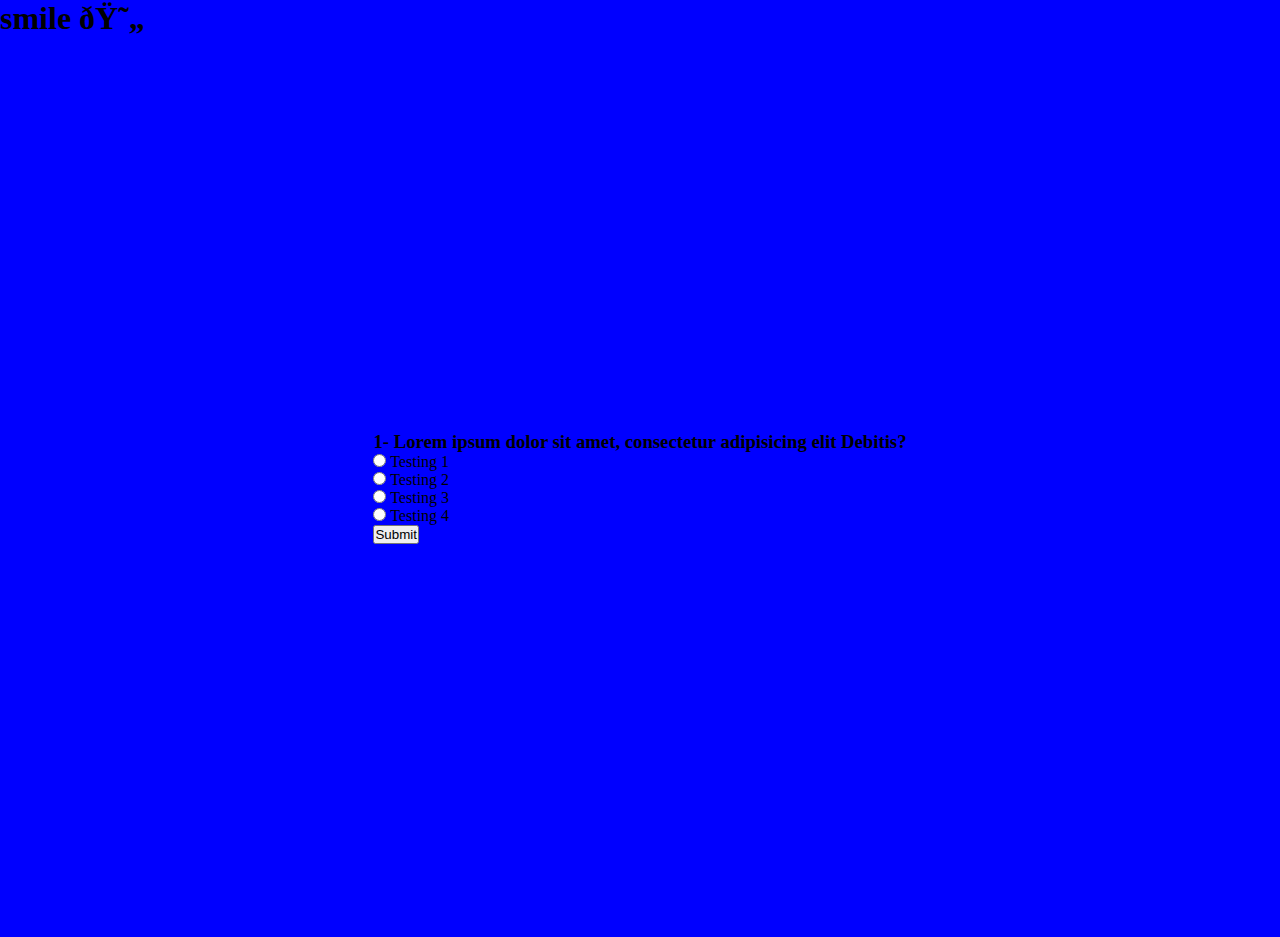
<file: index.html>
<!-- <!DOCTYPE html>
<html lang="en">
<head>
    <meta charset="UTF-8">
    <meta http-equiv="X-UA-Compatible" content="IE=edge">
    <meta name="viewport" content="width=device-width, initial-scale=1.0">
    <title>Document</title>
    <link rel="stylesheet" href="style.css">
</head>
<body>
    <div class="main">
        <div id="box">
            <h1 id="queBox">1- How many days in a week?</h1>
            <div class="row"> 
                 class is help in js as a selector
                id label se connect ho paye  
                 <input class="option" type="radio" id="option-1" value="a" name="option">
                <label for=""> two</label>
            </div>
            <div class="row">
                <input class="option" type="radio" id="option-2" value="b" name="option">
                <label for=""> four</label>
            </div>
            <div class="row">
                <input class="option" type="radio" id="option-3" value="c" name="option">
                <label for=""> seven</label>
            </div>
            <div class="row">
                <input class="option" type="radio" id="option-4" value="a" name="option">
                <label for=""> six</label>
            </div>
        
            <button class="btn" onclick="submitQuiz()">Submit</button>
        </div>
    </div>

    <script src="script.js">Submit</script>
</body>
</html> --> 
<h1>smile 😄</h1>
<!DOCTYPE html>
<html lang="en">

<head>
    <meta charset="UTF-8">
    <meta http-equiv="X-UA-Compatible" content="IE=edge">
    <meta name="viewport" content="width=device-width, initial-scale=1.0">
    <title>Document</title>
    <link rel="stylesheet" href="style.css" />
</head>

<body>
    <section class="main">

        <div class="container">
            <div class="col">
                <h3 id="questionBox">
                    1- Lorem ipsum dolor sit amet, consectetur adipisicing elit Debitis?
                </h3>
            </div>
            <div class="col box">
                <input name="option" type="radio" id="first" value="a" required>
                <label for="first">Testing 1</label>
            </div>
            <div class="col box">
                <input name="option" type="radio" id="second" value="b" required>
                <label for="second">Testing 2</label>
            </div>
            <div class="col box">
                <input name="option" type="radio" id="third" value="c" required>
                <label for="third">Testing 3</label>
            </div>
            <div class="col box">
                <input name="option" type="radio" id="fourth" value="d" required>
                <label for="fourth">Testing 4</label>
            </div>
            <button id="submit">Submit</button>
        </div>

    </section>
    <script src="script.js"></script>
</body>

</html>
</file>
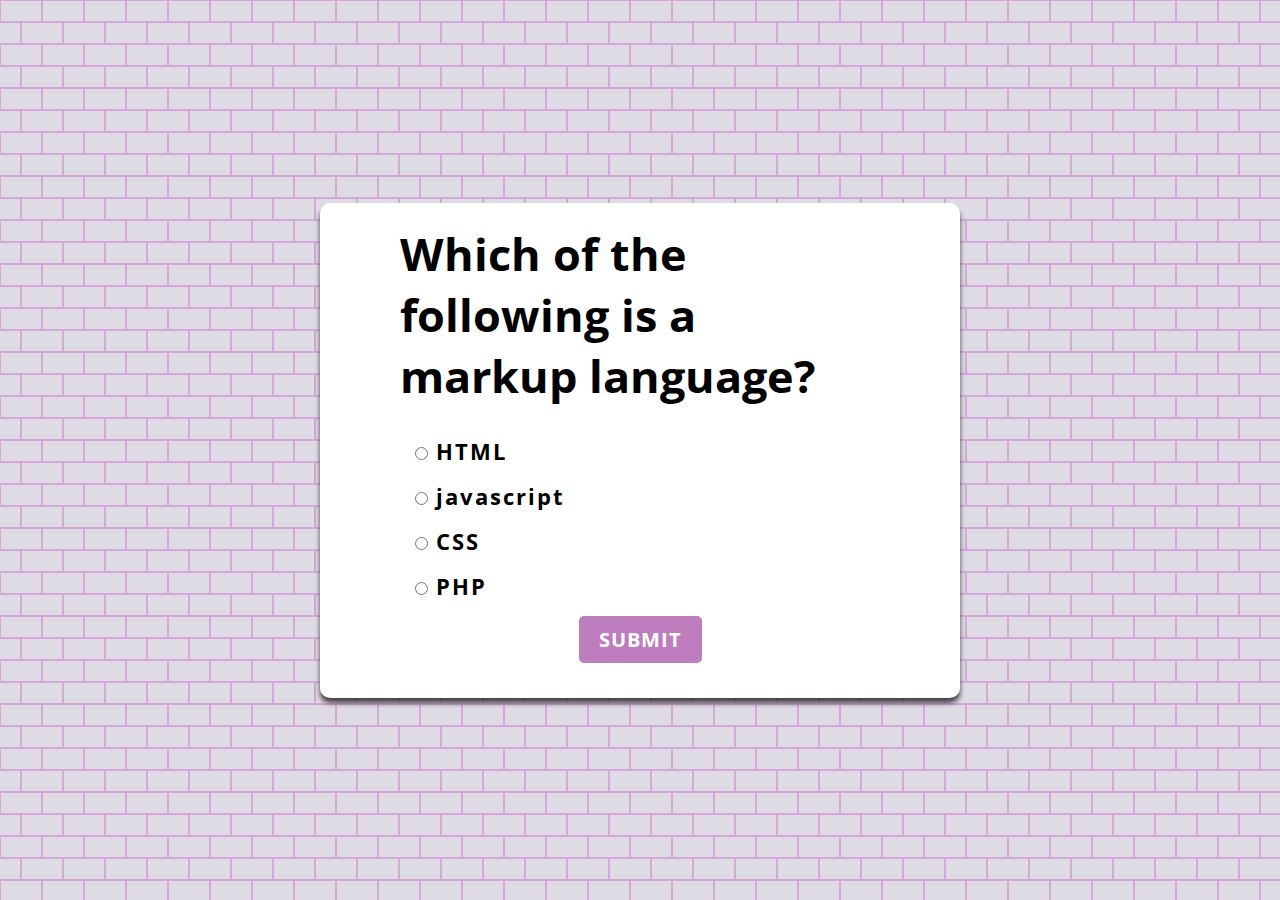
<file: thapa quiz/index.html>
<!DOCTYPE html>
<html lang="en">
  <head>
    <meta charset="UTF-8" />
    <meta http-equiv="X-UA-Compatible" content="IE=edge" />
    <meta name="viewport" content="width=device-width, initi1-scale=1.0" />
    <title>Document</title>
    <link rel="stylesheet" href="style.css">
 
  </head>
  <body>
    <div class="main-div">
      <div class="inner-div">
        <h1 class="question">here is the list of qstn</h1>
        <ul>
            <li>
                <!-- name attribute sbme same hoga tbhi hum ans selct kr skte -->
              <input type="radio" name="answer" id="ans1" class="answer" />    
            <label for="ans1" id="option1"> Answer option</label>
          </li>
          <li>
            <input type="radio" name="answer" id="ans2" class="answer" />
            <label for="ans2" id="option2"> Answer option</label>
          </li>
          <li>
            <input type="radio" name="answer" id="ans3" class="answer" />
            <label for="ans3" id="option3"> Answer option</label>
          </li>
          <li>
            <input type="radio" name="answer" id="ans4" class="answer" />
            <label for="ans4" id="option4"> Answer option</label>
          </li>
        </ul>
        <button id="submit">Submit</button>
        <div id="showScore" class="scoreArea"></div>
      </div>
    </div>

    <script src="script.js"></script>
  </body>
</html>
</file>
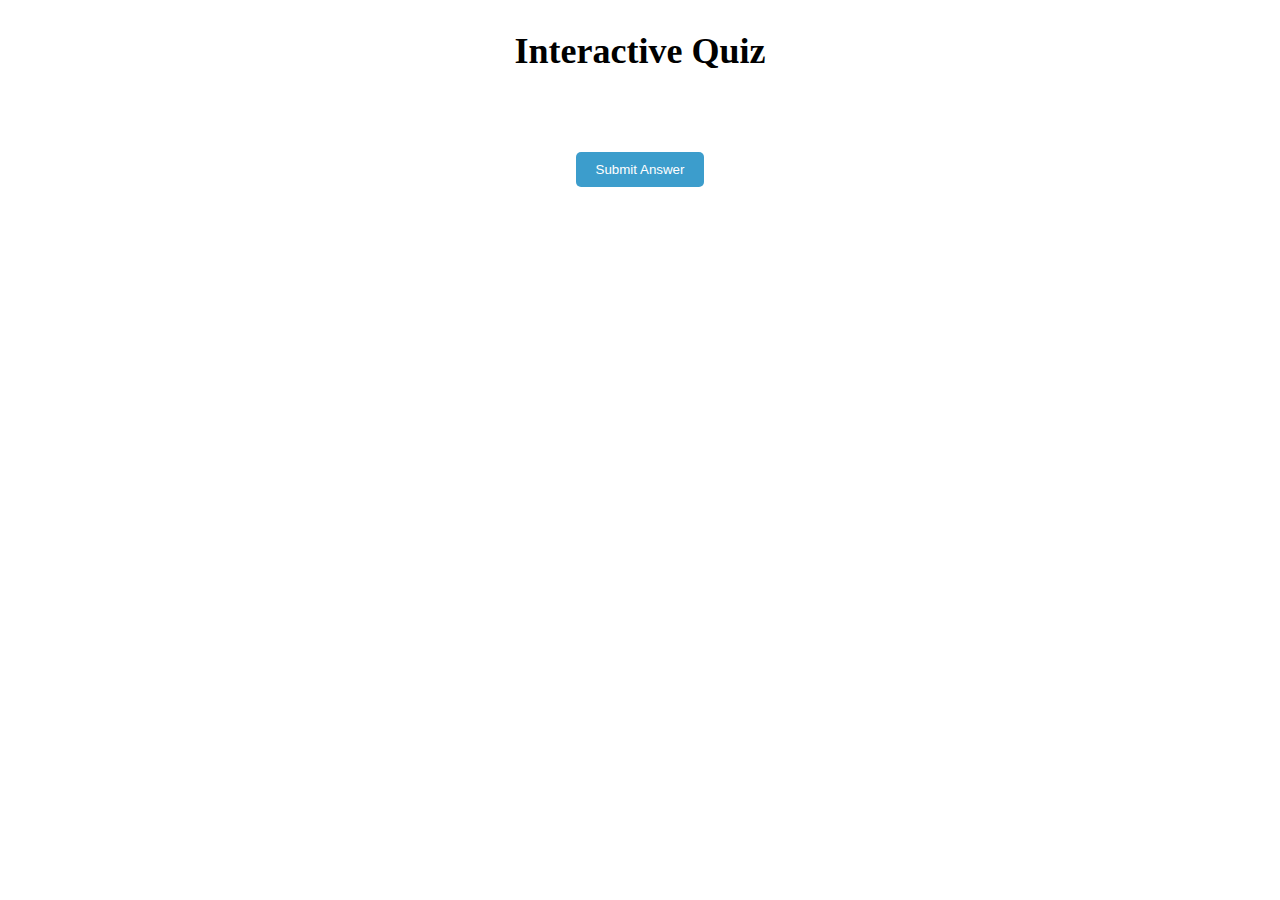
<file: gpt.html>
<!DOCTYPE html>
<html>
  <head>
    <meta charset="utf-8">
    <title>Interactive Quiz</title>
    <link rel="stylesheet" href="gpt.css">
  </head>
  <body>
    <div class="container">
      <h1>Interactive Quiz</h1>
      <div id="quiz">
        <div id="question"></div>
        <div id="choices"></div>
        <button id="submit">Submit Answer</button>
      </div>
      <div id="results"></div>
    </div>

    <script src="gpt.js"></script>
  </body>
</html>
</file>
<file: style.css>
*{
    margin: 0;
    padding: 0;
}
body{
    background: blue;

}
.main{
    height: 100vh;
    width: 100%;
    display: flex;
    justify-content: center;
    align-items: center;
    flex-direction: column;
}
#box{
    width: 40%;
    padding: 20px;
    box-shadow: 5px 4px 2px 3px black;
    background: white;
    border-radius: 5px;
    font-size: 20px;
   
}
.row{
    font-size: 20px;
    width: 100%;
    margin: 30px;
    margin-left: 0;
}
.btn{
  width: 100%;;

  padding: 5px;
  font-size: 20px;
  color: white;
  border: none;
  border-radius: 5px;
  background: blue;
  cursor: pointer;
}

/* youtube */
/* * {
    padding: 0;
    margin: 0;
    box-sizing: border-box;
    font-family: 'Poppins', sans-serif;
}

@import url('https://fonts.googleapis.com/css2?family=Poppins:wght@100&display=swap');
.main {
    width: 100%;
    height: 100vh;
    display: flex;
    justify-content: center;
    align-items: center;
    background-color: rgb(24, 128, 207);
}

.container {
    width: 35rem;
    box-shadow: 0px 0px 5px grey;
    display: flex;
    background-color: white;
    border-radius: 10px;
    overflow: hidden;
    flex-direction: column;
}

.col {
    text-align: justify;
    padding: 15px;
    width: 95%;
}

#submit {
    width: 100%;
    background-color: rgb(247, 14, 192);
    transition: 0.5s;
    color: white;
    outline: none;
    border: none;
    font-size: 25px;
    display: block;
    padding: 5px;
    cursor: pointer;
}

#submit:hover {
    background-color: purple;
}

.box {
    box-shadow: 0px -1px 1px grey;
    width: 100%;
} */
</file>
<file: thapa quiz/style.css>
@import url('https://fonts.googleapis.com/css2?family=Open+Sans:wght@300&display=swap');

*{
    padding: 0;
    margin: 0;
    box-sizing: border-box;
    font-family: 'Open Sans', sans-serif;

}

.main-div{
    width: 100vw;
    min-height: 100vh;
    display: flex;
    /* place-items: center; */
    justify-content: center;
    align-items: center;
    /* background: #ff7675; */
    background-color: #DFDBE5;
background-image: url("data:image/svg+xml,%3Csvg width='42' height='44' viewBox='0 0 42 44' xmlns='http://www.w3.org/2000/svg'%3E%3Cg id='Page-1' fill='none' fill-rule='evenodd'%3E%3Cg id='brick-wall' fill='%23c75dc8' fill-opacity='0.4'%3E%3Cpath d='M0 0h42v44H0V0zm1 1h40v20H1V1zM0 23h20v20H0V23zm22 0h20v20H22V23z'/%3E%3C/g%3E%3C/g%3E%3C/svg%3E");
}

.inner-div{
    width: 50vw;
    height: 55vh;
    padding: 20px 80px;
    background: white;
    border-radius: 10px;
    box-shadow: 0 5px 5px rgb(69, 67, 67) ;
}

.inner-div h1{
    font-size: 45px;
    margin: 0 0 30px 0 ; 
}

.inner-div li{
    margin: 15px;
    list-style: none;
    font-size: 22px;
    font-weight: 700;
    letter-spacing: 2px;
}

input{
    cursor: pointer;
}
#submit, .btn{
   padding: 10px 20px;
   font-size: 20px;
   font-weight: bold;
   /* outline: none; */
   /* for centering btn we hv to use display block and margin auto */
   display: block;
   margin: auto;
   border: none;
   border-radius:5px;
   text-transform: uppercase;
   color: white;
   background: #bd7dbe;
   letter-spacing: 1px;
   cursor: pointer;
}
#submit:hover{
    background: #bc4ebe;
}
#showScore{
    background: #b2bec3;
    margin-top: 20px;
    padding: 25px 20px;
    box-shadow: 0 5px 5px rgb(130, 127, 127) ;
}
#showScore h3{
    font-size: 22px;
    text-align: center;
}
#showScore .btn{
    margin-top: 20px;
    background: rgb(245, 52, 46);
}

.scoreArea{
    display: none;
}
</file>
<file: gpt.css>
.container {
    max-width: 600px;
    margin: 0 auto;
    text-align: center;
  }
  
  h1 {
    font-size: 36px;
    margin-top: 30px;
  }
  
  #quiz {
    margin-top: 50px;
  }
  
  #question {
    font-size: 24px;
    margin-bottom: 20px;
  }
  
  #choices {
    display: flex;
    flex-wrap: wrap;
    justify-content: center;
  }
  
  .choice {
    margin: 10px;
    padding: 10px;
    border: 1px solid #ccc;
    border-radius: 5px;
    cursor: pointer;
  }
  
  .choice:hover {
    background-color: #f5f5f5;
  }
  
  .choice.selected {
    background-color: #3c9dcc;
    color: #fff;
  }
  
  #submit {
    display: block;
    margin: 30px auto 0;
    padding: 10px 20px;
    background-color: #3c9dcc;
    color: #fff;
    border: none;
    border-radius: 5px;
    cursor: pointer;
  }
  
  #submit:hover {
    background-color: #30729e;
  }
</file>
